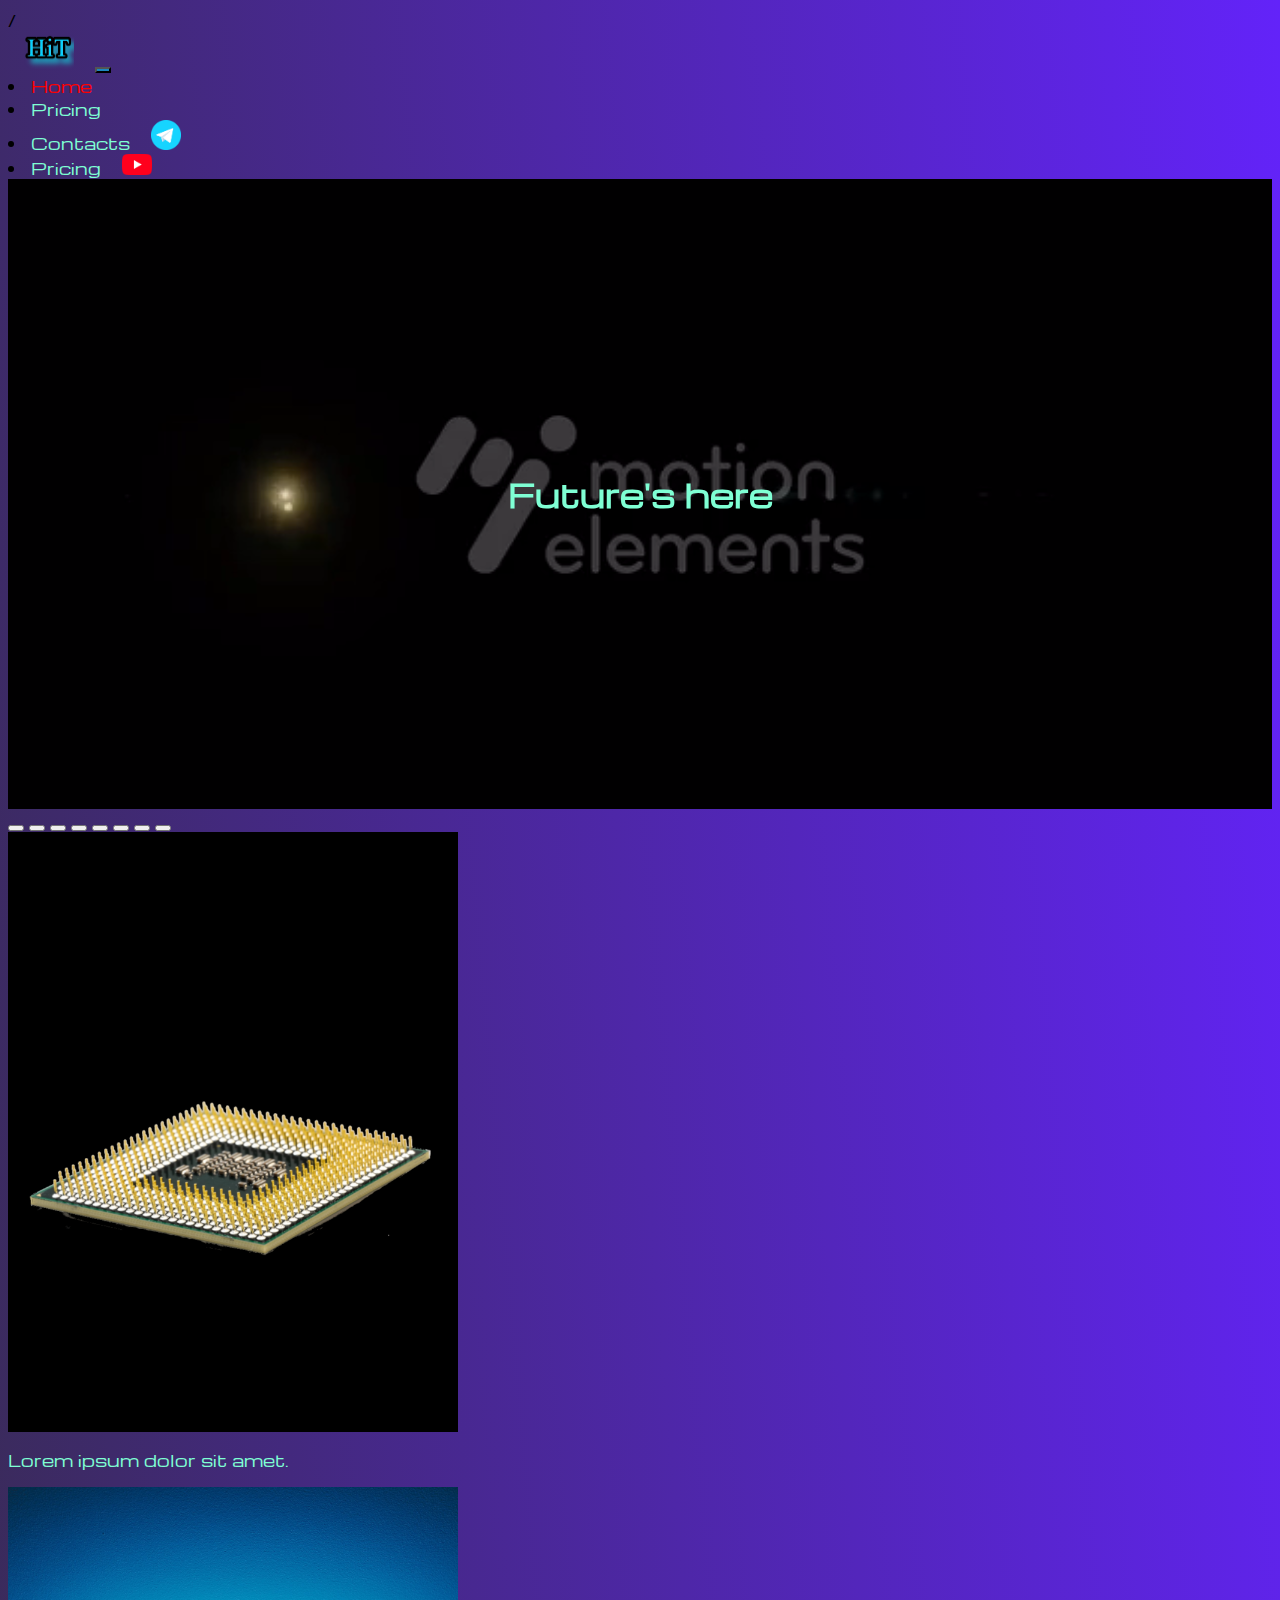
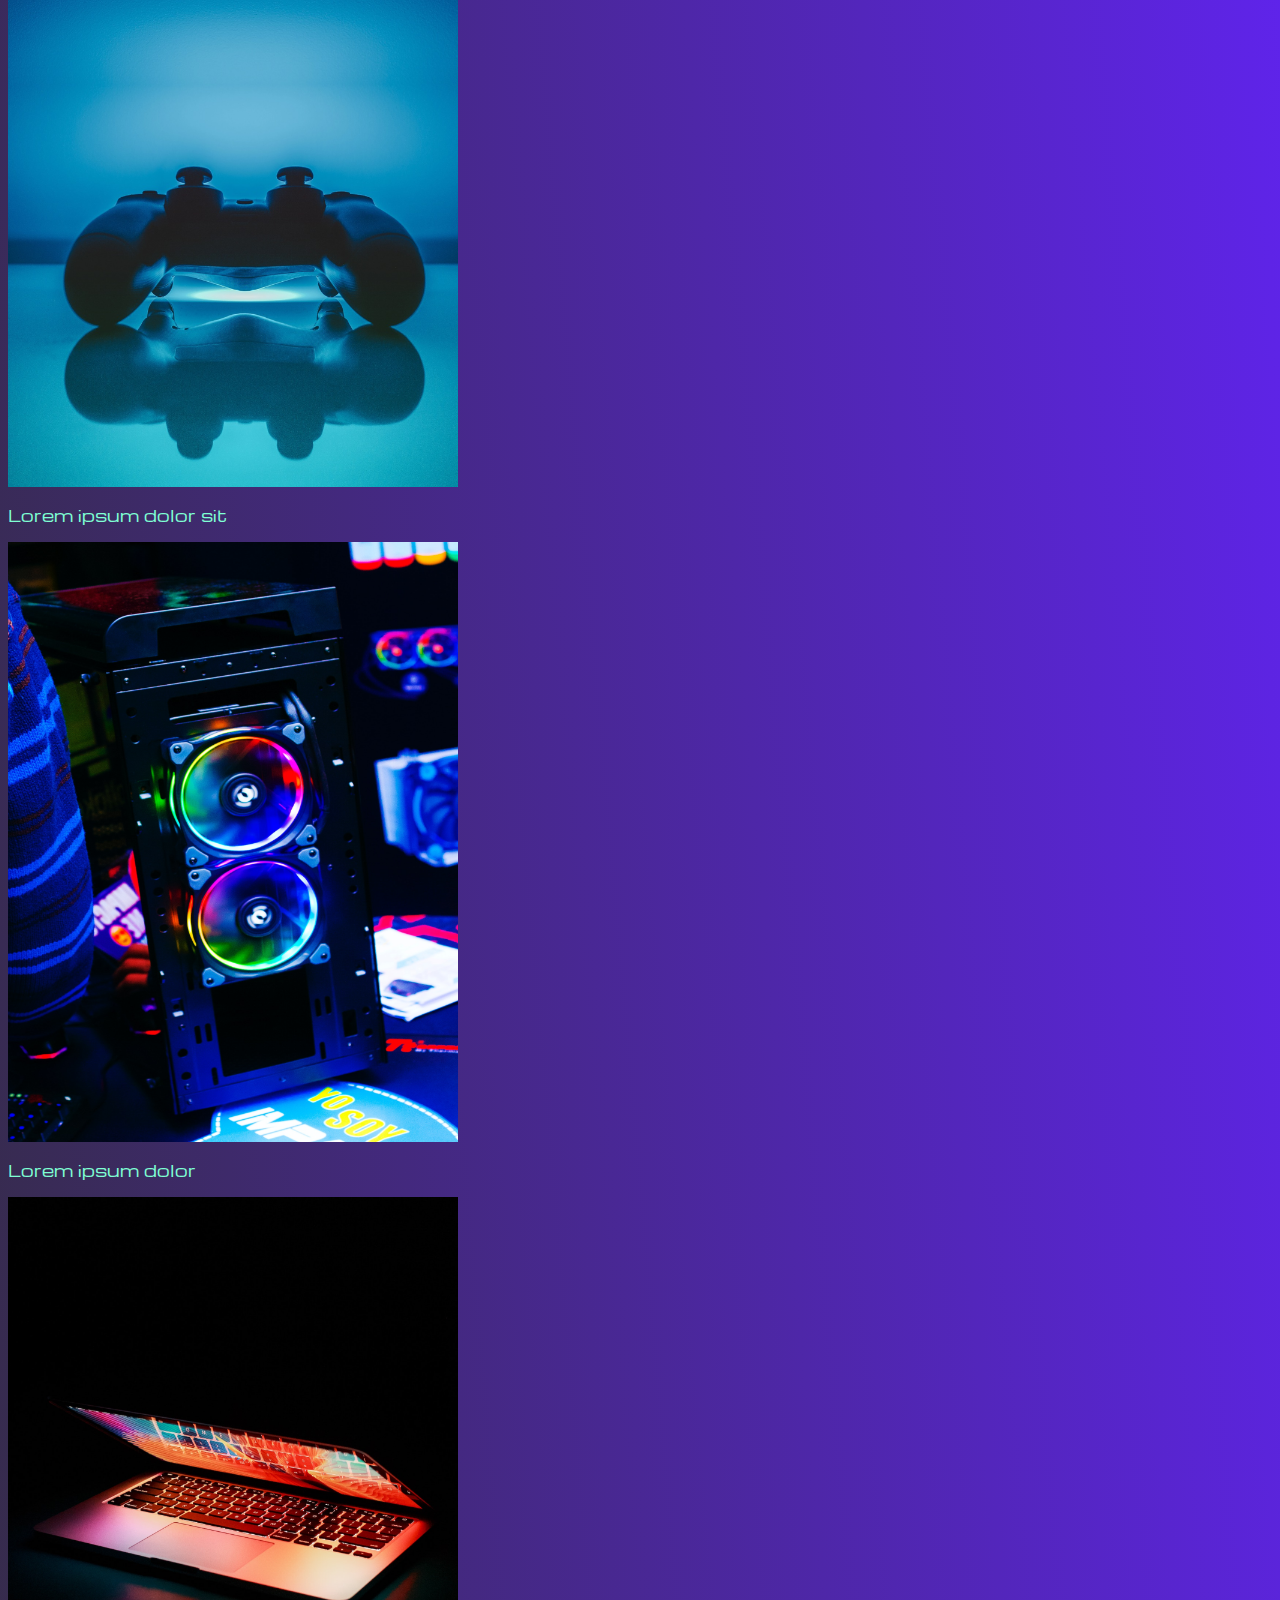
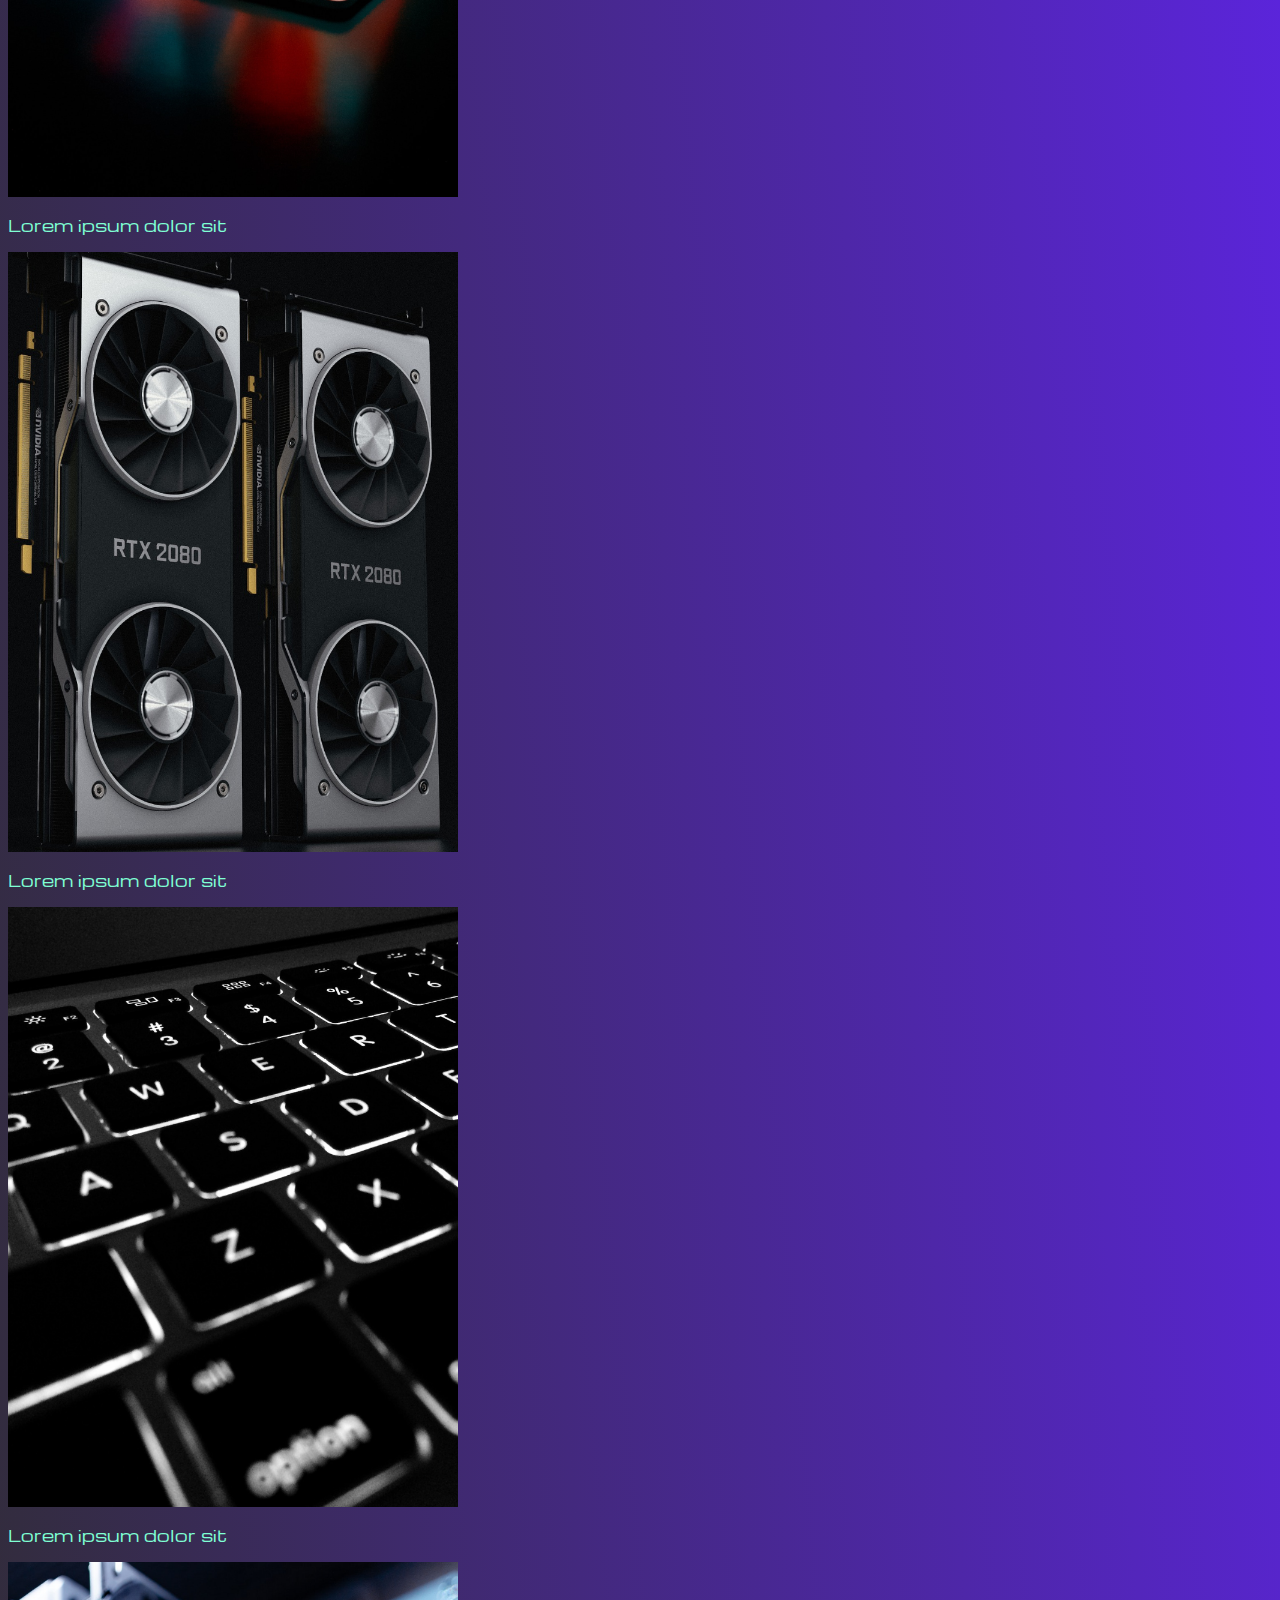
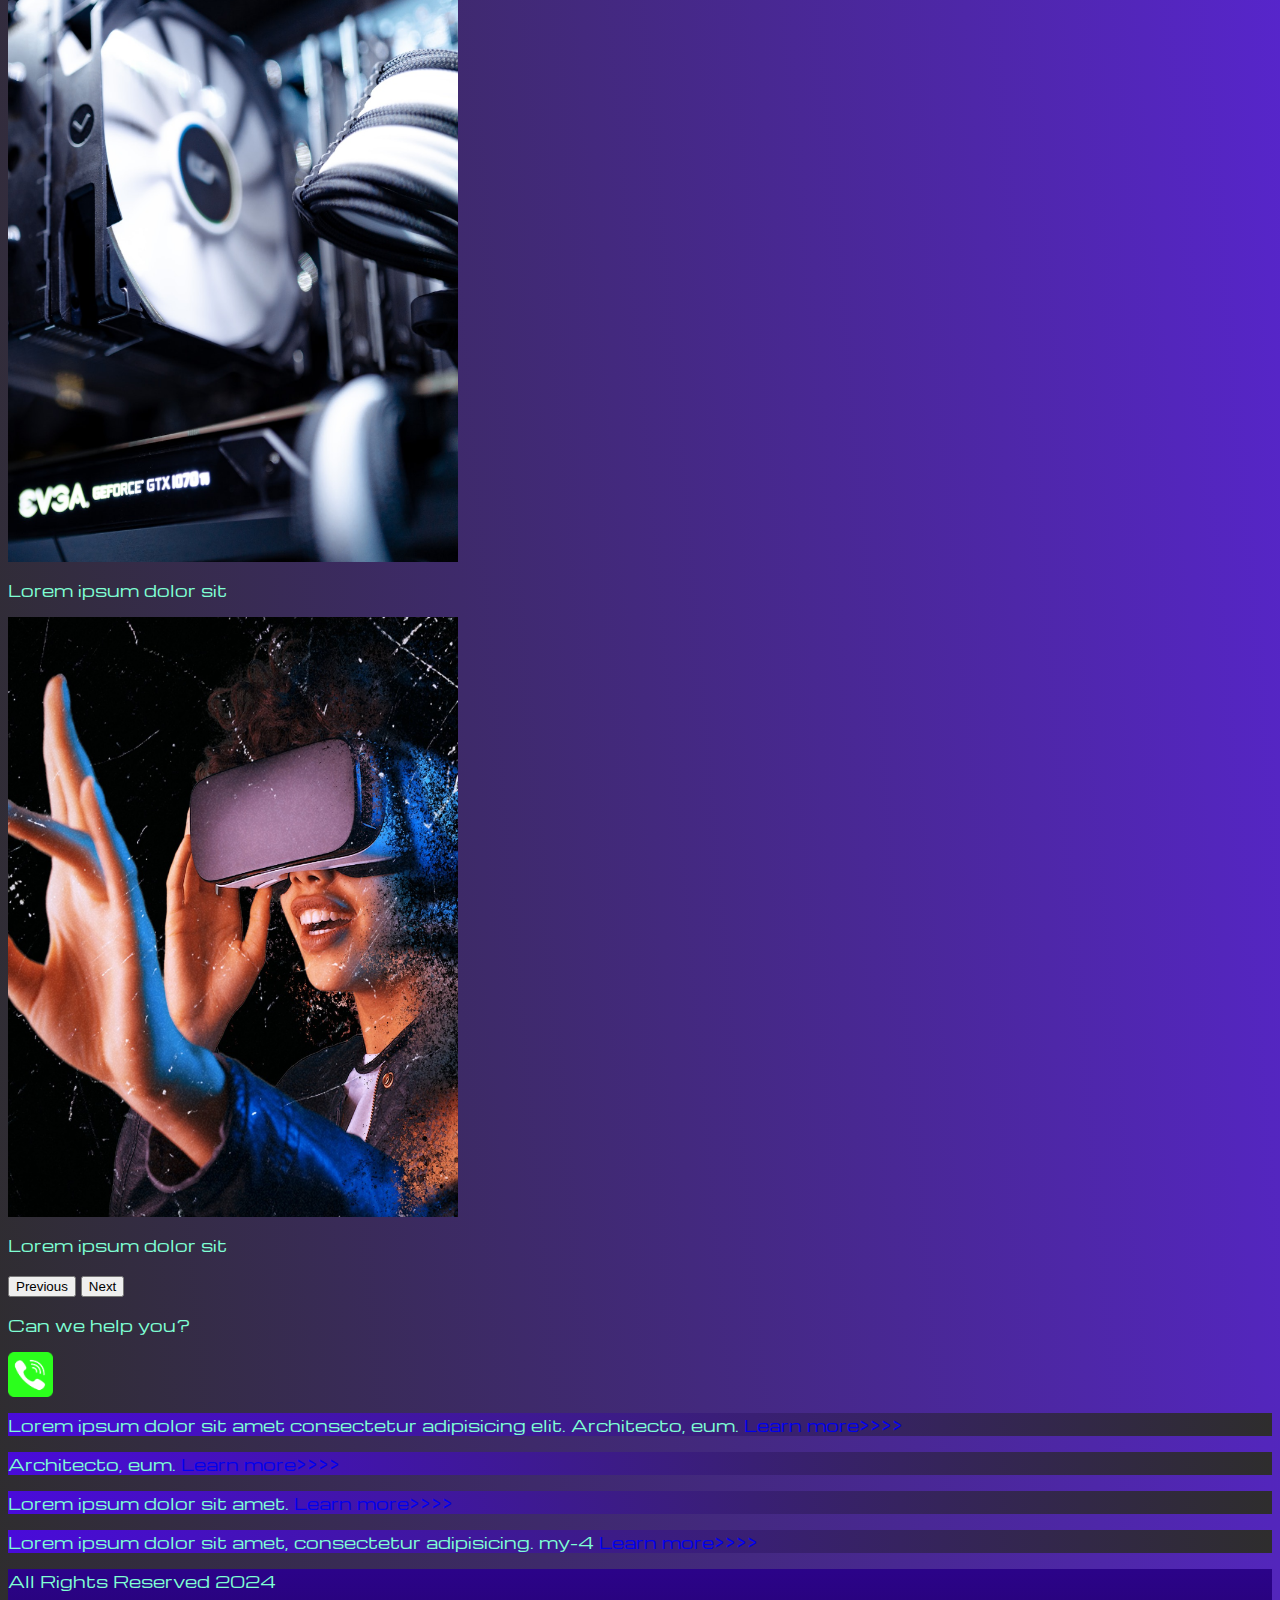
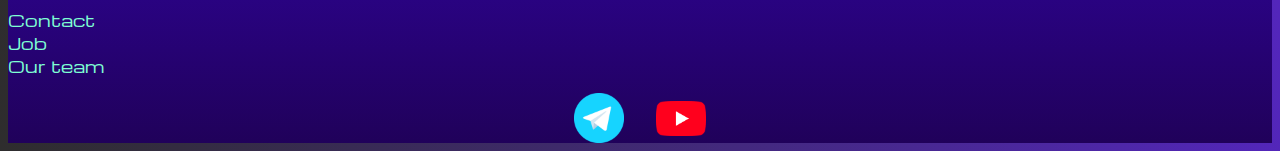
<file: index.html>
/<!DOCTYPE html>
<html lang="en">

<head>
    <meta charset="UTF-8">
    <meta name="viewport" content="width=device-width, initial-scale=1.0">
    <link href="https://cdn.jsdelivr.net/npm/bootstrap@5.2.3/dist/css/bootstrap.min.css" rel="stylesheet"
        integrity="sha384-rbsA2VBKQhggwzxH7pPCaAqO46MgnOM80zW1RWuH61DGLwZJEdK2Kadq2F9CUG65" crossorigin="anonymous">
    <link rel="stylesheet" href="source/styles/mycss.css">
    <link rel="stylesheet" href="source/styles/bgvideo.css">

    <style>
        a {
            text-decoration: none;
        }
    </style>
    <link rel="apple-touch-icon" sizes="180x180" href="source/files/favicon_io/apple-touch-icon.png">
    <link rel="icon" type="image/png" sizes="32x32" href="source/files/favicon_io/favicon-32x32.png">
    <link rel="icon" type="image/png" sizes="16x16" href="source/files/favicon_io/favicon-16x16.png">
    <link rel="manifest" href="source/files/favicon_io/site.webmanifest">
    <title>HiT</title>
</head>

<body>
    <header>
        <nav class="navbar navbar-expand-lg bg-dark">
            <div class="container-fluid">
                <a class="navbar-brand" href="/"><img src="source/files/logo.png" alt="logo"></a>
                <button class="navbar-toggler" type="button" data-bs-toggle="collapse"
                    data-bs-target="#navbarNavAltMarkup" aria-controls="navbarNavAltMarkup" aria-expanded="false"
                    aria-label="Toggle navigation">
                    <span class="navbar-toggler-icon"></span>
                </button>
                <div class="collapse navbar-collapse" id="navbarNavAltMarkup">
                    <div class="navbar-nav">
                        <li class="nav-pan">
                            <a class="nav-link active" aria-current="page" href="/">Home</a>
                        </li>
                        <li class="nav-pan">
                            <a class="nav-link" href="pricing.html">Pricing</a>
                        </li>
                        <li class="nav-pan">
                            <a class="nav-link" href="pricing.html">Contacts
                                <a href="https://web.telegram.org/a/#796328662"><img style="width: 30px;"
                                        src="source/images/tg.png" alt="tg"></a>
                            </a>
                        </li>
                        <li class="nav-pan">
                            <a class="nav-link" href="pricing.html">Pricing
                                <a href="https://www.youtube.com/@MxIm6225"><img style="width: 30px;"
                                        src="source/images/yt.png" alt="yt"></a>
                            </a>
                        </li>
                    </div>
                </div>
            </div>
        </nav>
    </header>

    <section>
        <div class="bg-video">
            <video src="source/files/25049166_MotionElements_glitter-particle-wipe-in-center-position_preview.mp4" type="video/mp4" autoplay muted loop></video>
            <div class="effect"></div>
            <div class="video-text">
                <h1>Future's here</h1>
            </div>
        </div>

        <div class="contaner-fluide mt-4">
            <div class="row">
                <div class="col-lg-1">

                </div>

                <div class="col-lg-8 col-md-12 ">
                    <div class="row">
                        <div id="carouselExampleIndicators" class="carousel slide" data-bs-ride="true">
                            <div class="carousel-indicators">
                                <button type="button" data-bs-target="#carouselExampleIndicators" data-bs-slide-to="0"
                                    class="active" aria-current="true" aria-label="Slide 1"></button>
                                <button type="button" data-bs-target="#carouselExampleIndicators" data-bs-slide-to="1"
                                    aria-label="Slide 2"></button>
                                <button type="button" data-bs-target="#carouselExampleIndicators" data-bs-slide-to="2"
                                    aria-label="Slide 3"></button>
                                <button type="button" data-bs-target="#carouselExampleIndicators" data-bs-slide-to="3"
                                    aria-label="Slide 4"></button>
                                <button type="button" data-bs-target="#carouselExampleIndicators" data-bs-slide-to="4"
                                    aria-label="Slide 5"></button>
                                <button type="button" data-bs-target="#carouselExampleIndicators" data-bs-slide-to="5"
                                    aria-label="Slide 6"></button>
                                <button type="button" data-bs-target="#carouselExampleIndicators" data-bs-slide-to="6"
                                    aria-label="Slide 7"></button>
                                <button type="button" data-bs-target="#carouselExampleIndicators" data-bs-slide-to="7"
                                    aria-label="Slide 8"></button>
                            </div>
                            <div class="carousel-inner">
                                <div class="carousel-item active">
                                    <div class="d-block w-100"></div>
                                    <div class="row">
                                        <div class="col-lg-6 col-md-6">
                                            <img src="source/images/cpu.png" class="w-100" alt="CPU">
                                        </div>
                                        <div class="col-lg-6 col-md-6 slide-text">
                                            <p>Lorem ipsum dolor sit amet.</p>
                                        </div>
                                    </div>
                                </div>
                                <div class="carousel-item">
                                    <div class="d-block w-100"></div>
                                    <div class="row">
                                        <div class="col-lg-6" col-md-6>
                                            <img src="source/images/controller.png" class="w-100" alt="controller">
                                        </div>
                                        <div class="col-lg-6 col-md-6 slide-text">
                                            <p>Lorem ipsum dolor sit</p>
                                        </div>
                                    </div>
                                </div>
                                <div class="carousel-item">
                                    <div class="d-block w-100"></div>
                                    <div class="row">
                                        <div class="col-lg-6" col-md-6>
                                            <img src="source/images/gaming pc.png" class="w-100" alt="Gamingpc">
                                        </div>
                                        <div class="col-lg-6 col-md-6 slide-text">
                                            <p>Lorem ipsum dolor</p>
                                        </div>
                                    </div>
                                </div>
                                <div class="carousel-item">
                                    <div class="d-block w-100"></div>
                                    <div class="row">
                                        <div class="col-lg-6" col-md-6>
                                            <img src="source/images/laptop.png" class="w-100" alt="laptop">
                                        </div>
                                        <div class="col-lg-6 col-md-6 slide-text">
                                            <p>Lorem ipsum dolor sit</p>
                                        </div>
                                    </div>
                                </div>
                                <div class="carousel-item">
                                    <div class="d-block w-100"></div>
                                    <div class="row">
                                        <div class="col-lg-6" col-md-6>
                                            <img src="source/images/gpu.png" class="w-100" alt="laptop">
                                        </div>
                                        <div class="col-lg-6 col-md-6 slide-text">
                                            <p>Lorem ipsum dolor sit</p>
                                        </div>
                                    </div>
                                </div>
                                <div class="carousel-item">
                                    <div class="d-block w-100"></div>
                                    <div class="row">
                                        <div class="col-lg-6" col-md-6>
                                            <img src="source/images/acc.png" class="w-100" alt="laptop">
                                        </div>
                                        <div class="col-lg-6 col-md-6 slide-text">
                                            <p>Lorem ipsum dolor sit</p>
                                        </div>
                                    </div>
                                </div>
                                <div class="carousel-item">
                                    <div class="d-block w-100"></div>
                                    <div class="row">
                                        <div class="col-lg-6" col-md-6>
                                            <img src="source/images/other.png" class="w-100" alt="laptop">
                                        </div>
                                        <div class="col-lg-6 col-md-6 slide-text">
                                            <p>Lorem ipsum dolor sit</p>
                                        </div>
                                    </div>
                                </div>
                                <div class="carousel-item">
                                    <div class="d-block w-100"></div>
                                    <div class="row">
                                        <div class="col-lg-6" col-md-6>
                                            <img src="source/images/vr.png" class="w-100" alt="laptop">
                                        </div>
                                        <div class="col-lg-6 col-md-6 slide-text">
                                            <p>Lorem ipsum dolor sit</p>
                                        </div>
                                    </div>
                                </div>
                            </div>
                            <button class="carousel-control-prev" type="button"
                                data-bs-target="#carouselExampleIndicators" data-bs-slide="prev">
                                <span class="carousel-control-prev-icon" aria-hidden="true"></span>
                                <span class="visually-hidden">Previous</span>
                            </button>
                            <button class="carousel-control-next" type="button"
                                data-bs-target="#carouselExampleIndicators" data-bs-slide="next">
                                <span class="carousel-control-next-icon" aria-hidden="true"></span>
                                <span class="visually-hidden">Next</span>
                            </button>
                        </div>
                        <div class="col-lg-12 col-md-12 text-center mt-4">
                            <a href="#">
                                <p>Can we help you?</p>
                            </a>
                        </div>
                        <div class="col-lg-12 col-md-12 text-center">
                            <a href="#"><img class="anim" style="width: 45px;" src="source/images/phone.png"
                                    alt="yt"></a>
                        </div>
                    </div>
                </div>

                <div class="col-lg-3 col-md-12">
                    <div class="row px-4">
                        <div class="col-lg-12 side-bar my-4">
                            <p>Lorem ipsum dolor sit amet consectetur adipisicing elit. Architecto, eum. <a
                                    href="#">Learn more>>>></a></p>
                        </div>
                        <div class="col-lg-12 side-bar my-4">
                            <p> Architecto, eum. <a href="#">Learn more>>>></a></p>
                        </div>
                        <div class="col-lg-12 side-bar my-4">
                            <p>Lorem ipsum dolor sit amet. <a href="#">Learn more>>>></a></p>
                        </div>
                        <div class="col-lg-12 side-bar my-4">
                            <p>Lorem ipsum dolor sit amet, consectetur adipisicing. my-4 <a href="#">Learn more>>>></a>
                            </p>
                        </div>
                    </div>
                </div>
            </div>

        </div>

    </section>

    <footer>
        <div class="container-fluid text-center mt-4">
            <div class="row">
                <div class="col-lg-4 col-md-12 footer-text">
                    <p>All Rights Reserved 2024</p>
                </div>
                <div class="col-lg-4 col-md-12 footer-text">
                    <p>Contact<br>Job<br>Our team</p>
                </div>
                <div class="col-lg-4 col-md-12 footer-text media-links">
                    <a href="https://web.telegram.org/a/#796328662"><img src="source/images/tg.png" alt="tg"></a>
                    <a href="https://www.youtube.com/@MxIm6225"><img src="source/images/yt.png" alt="yt"></a>
                </div>
            </div>
        </div>
    </footer>

    <script src="https://cdn.jsdelivr.net/npm/bootstrap@5.2.3/dist/js/bootstrap.min.js"
        integrity="sha384-cuYeSxntonz0PPNlHhBs68uyIAVpIIOZZ5JqeqvYYIcEL727kskC66kF92t6Xl2V"
        crossorigin="anonymous"></script>

</body>

</html>
</file>
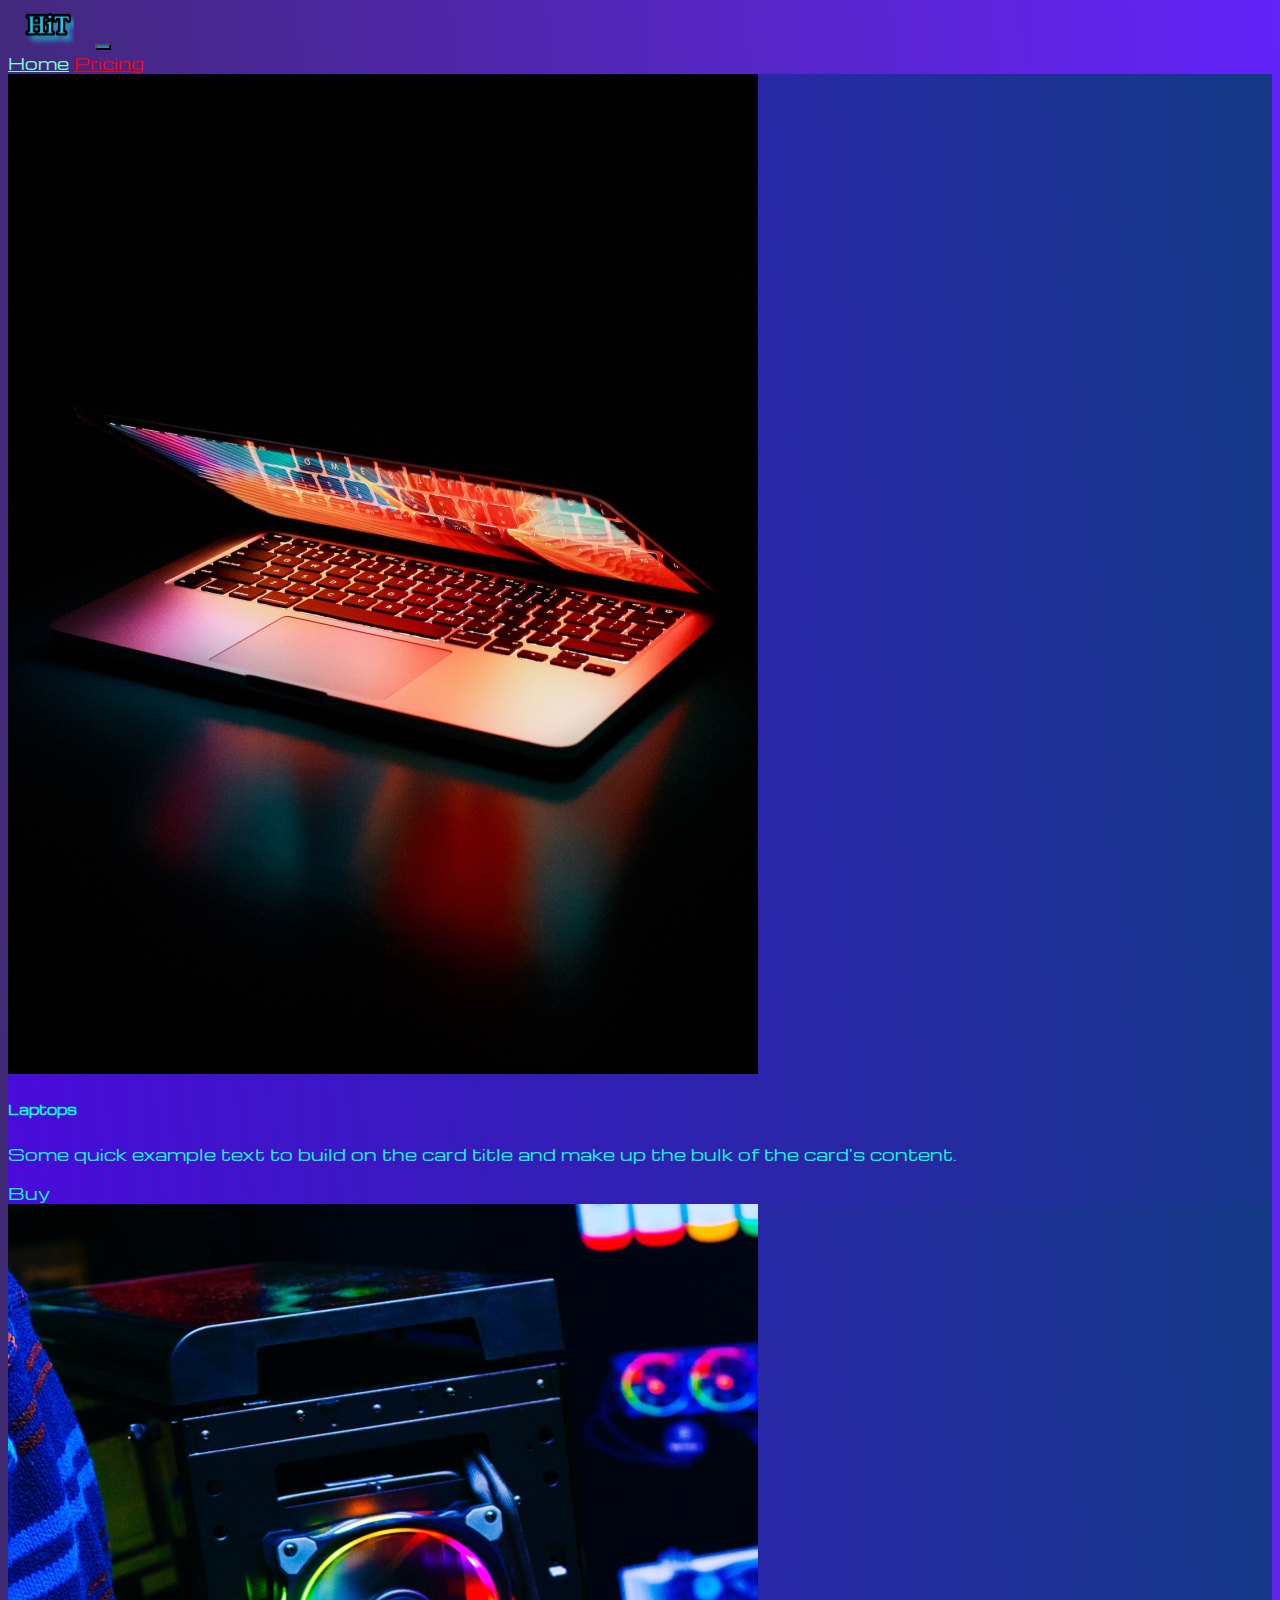
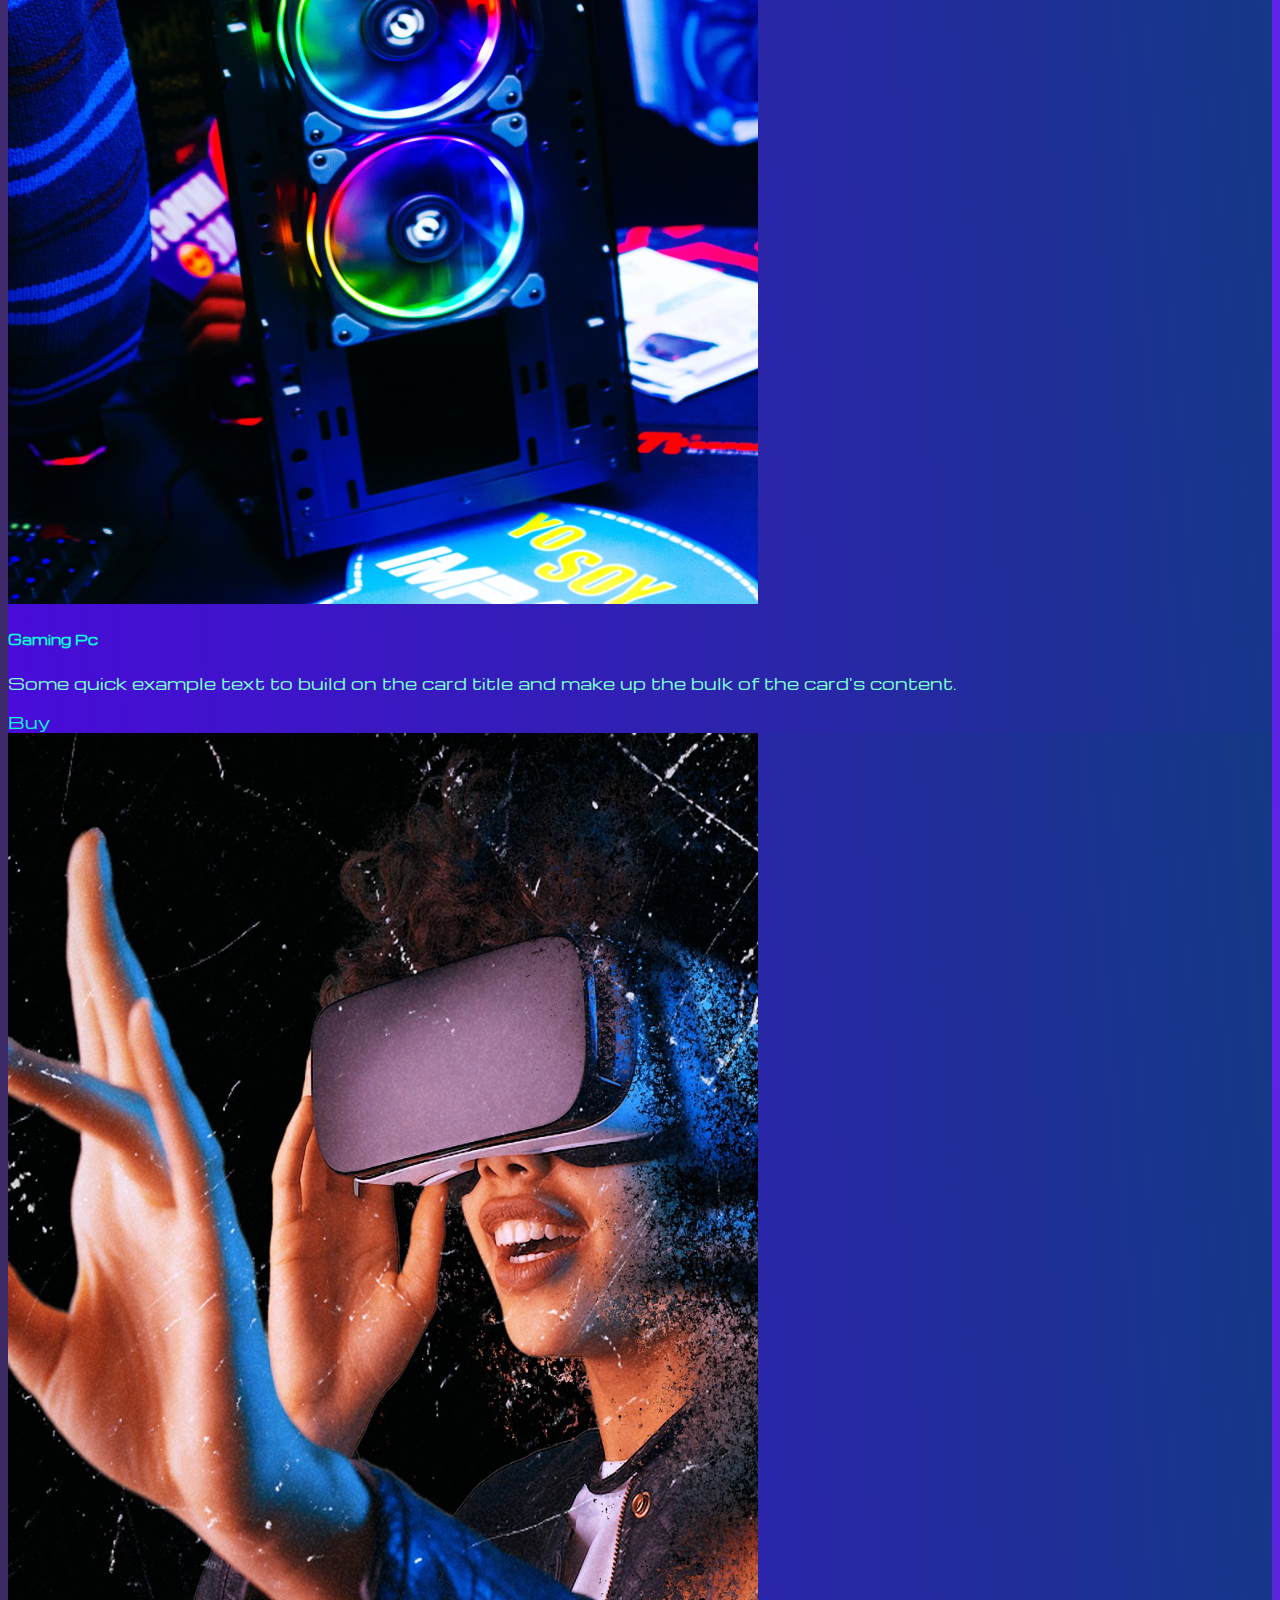
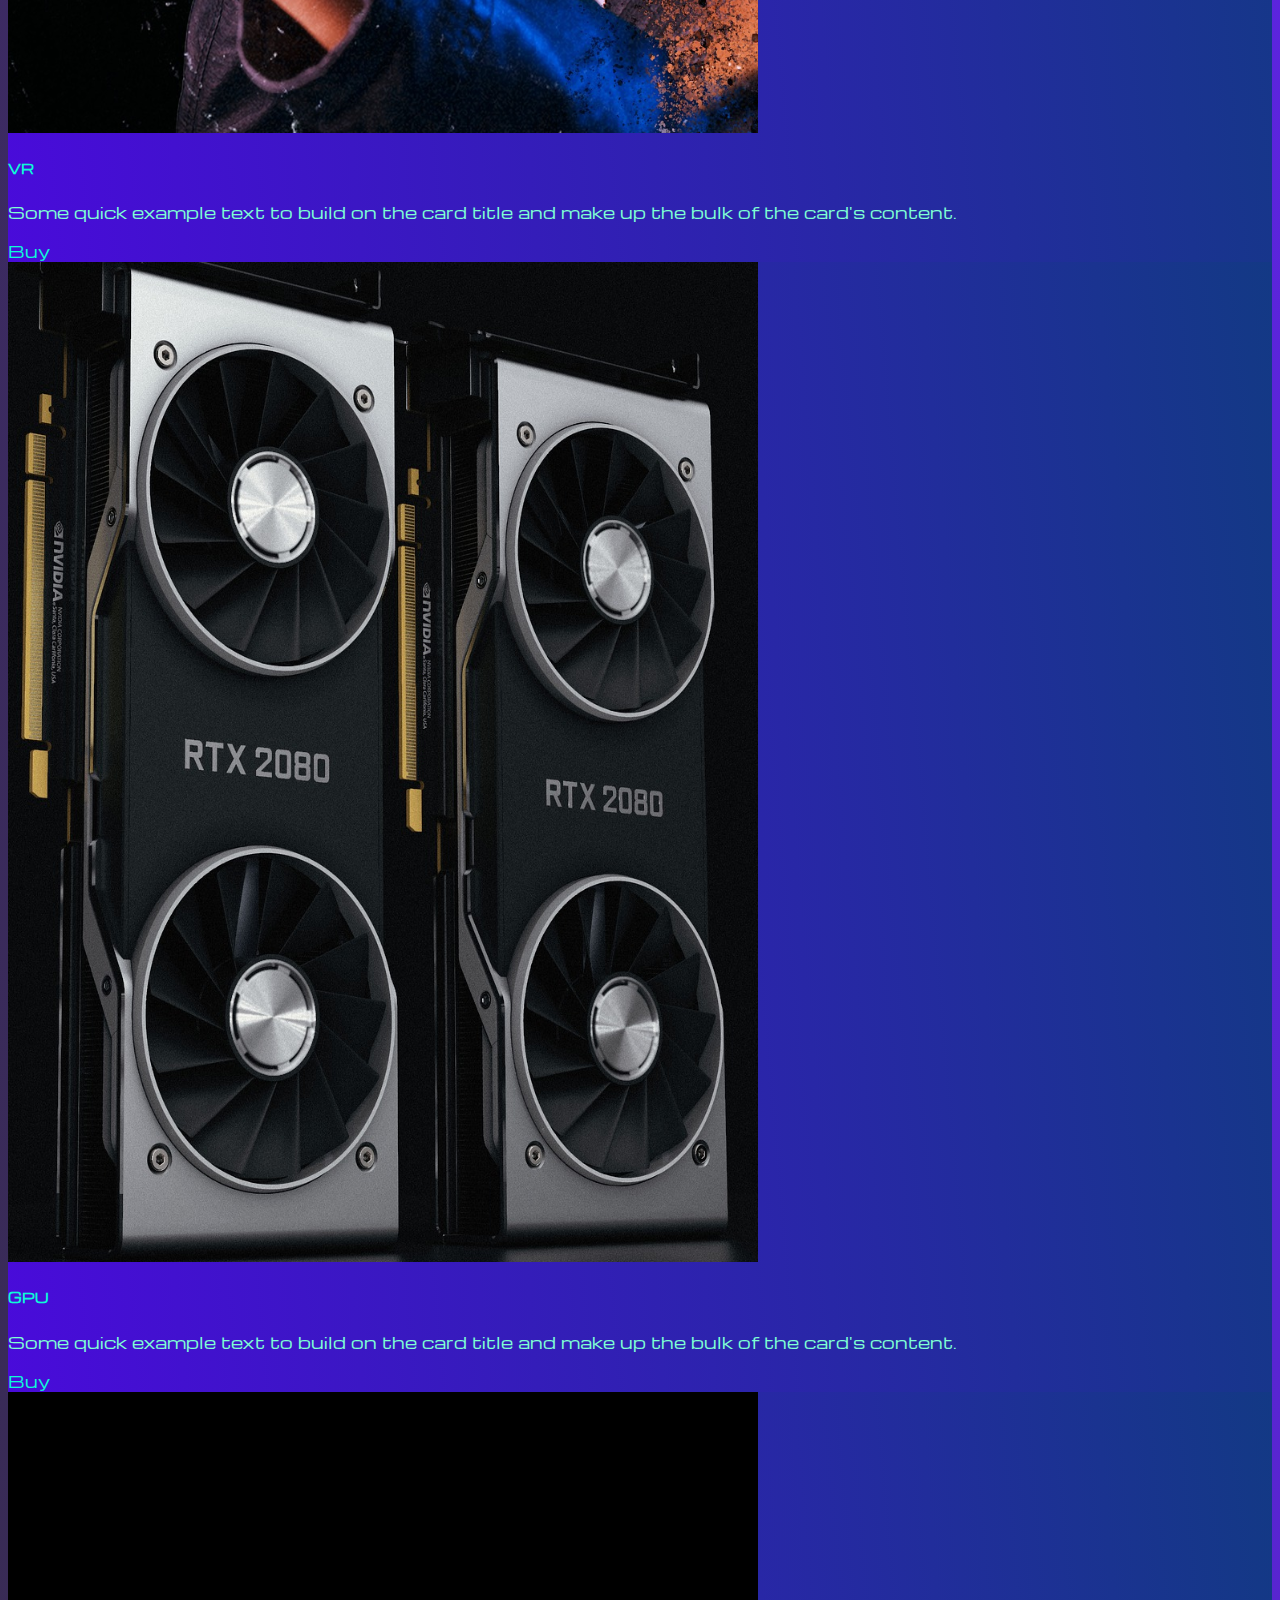
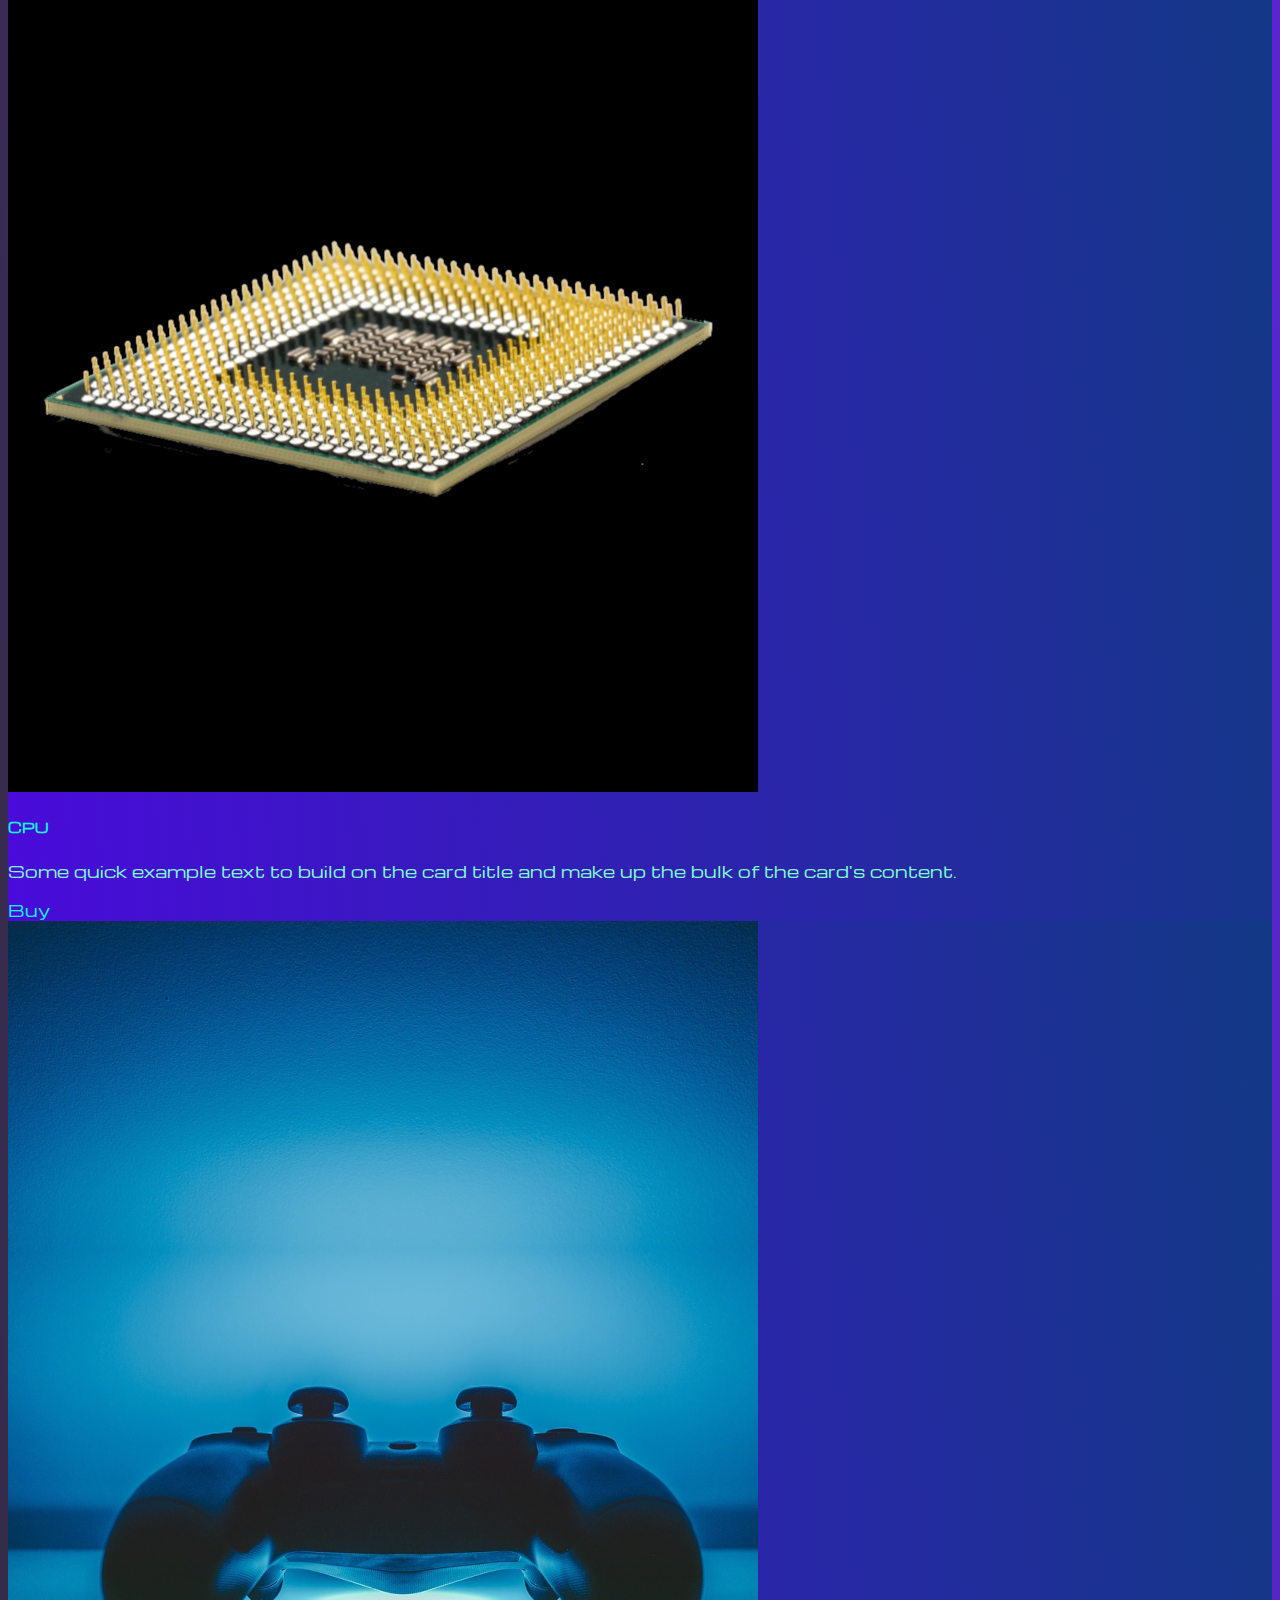
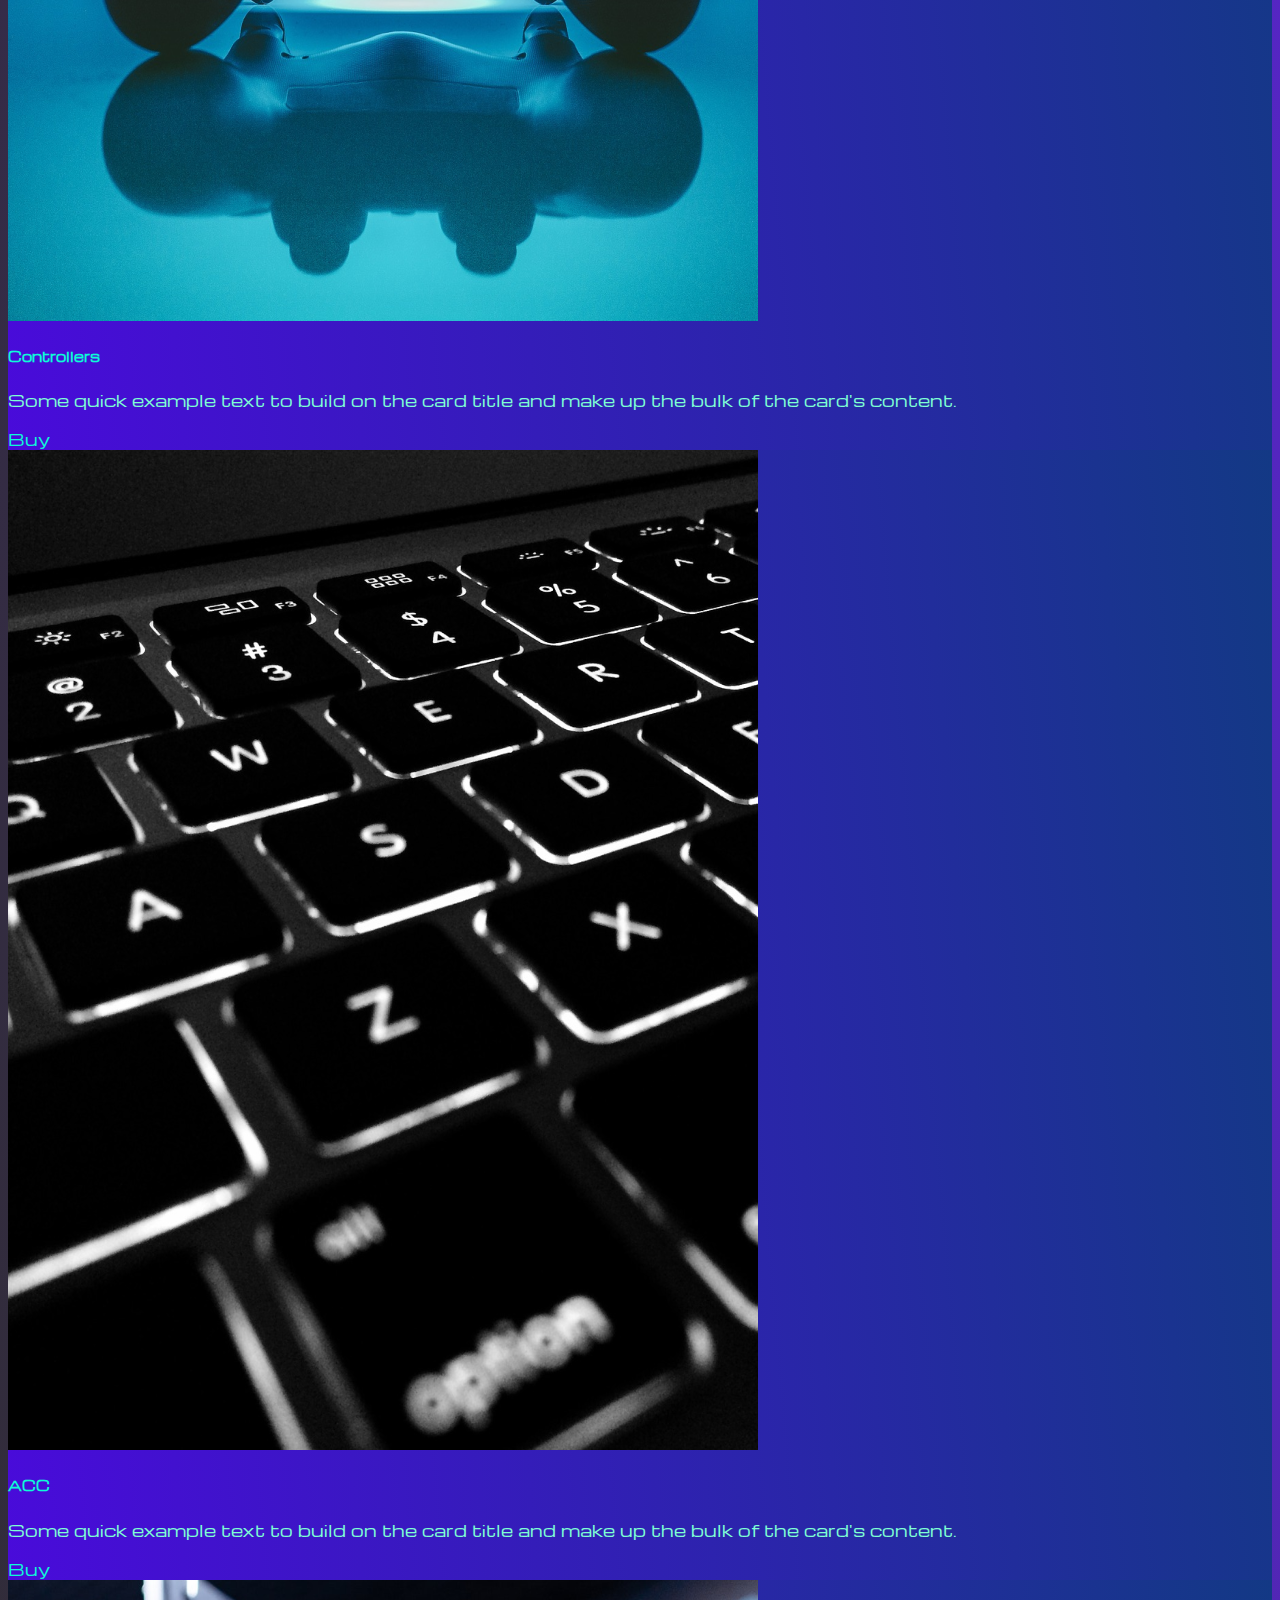
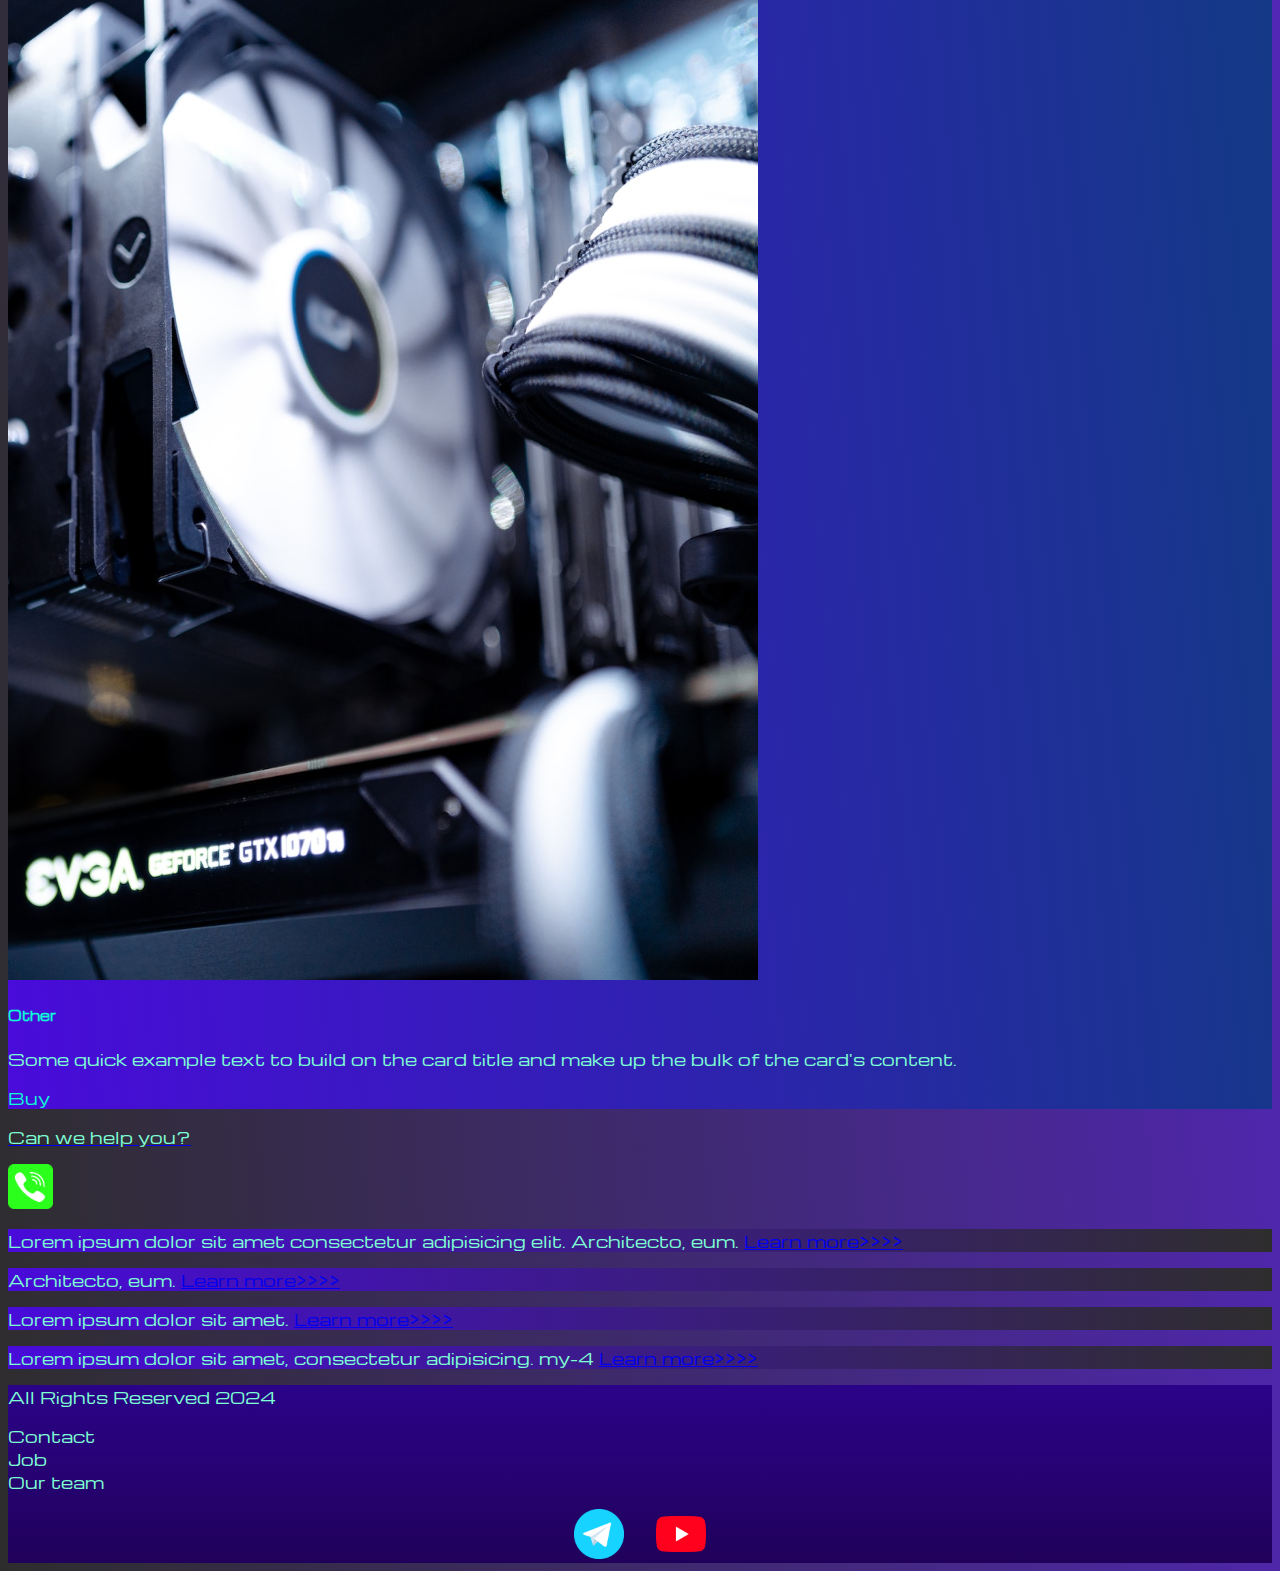
<file: pricing.html>
<!DOCTYPE html>
<html lang="en">

<head>
  <meta charset="UTF-8">
  <meta name="viewport" content="width=device-width, initial-scale=1.0">
  <link href="https://cdn.jsdelivr.net/npm/bootstrap@5.2.3/dist/css/bootstrap.min.css" rel="stylesheet"
    integrity="sha384-rbsA2VBKQhggwzxH7pPCaAqO46MgnOM80zW1RWuH61DGLwZJEdK2Kadq2F9CUG65" crossorigin="anonymous">
  <link rel="stylesheet" href="source/styles/mycss.css">

  <title>HiT</title>
  <link rel="apple-touch-icon" sizes="180x180" href="source/files/favicon_io/apple-touch-icon.png">
  <link rel="icon" type="image/png" sizes="32x32" href="source/files/favicon_io/favicon-32x32.png">
  <link rel="icon" type="image/png" sizes="16x16" href="source/files/favicon_io/favicon-16x16.png">
  <link rel="manifest" href="source/files/favicon_io/site.webmanifest">

</head>

<body>
  <header>
    <nav class="navbar navbar-expand-lg bg-dark">
      <div class="container-fluid">
        <a class="navbar-brand" href="/"><img src="source/files/logo.png" alt="logo"></a>
        <button class="navbar-toggler" type="button" data-bs-toggle="collapse" data-bs-target="#navbarNavAltMarkup"
          aria-controls="navbarNavAltMarkup" aria-expanded="false" aria-label="Toggle navigation">
          <span class="navbar-toggler-icon"></span>
        </button>
        <div class="collapse navbar-collapse" id="navbarNavAltMarkup">
          <div class="navbar-nav">
            <a class="nav-link " aria-current="page" href="/">Home</a>
            <a class="nav-link active " href="pricing.html">Pricing</a>
          </div>
        </div>
      </div>
    </nav>
  </header>

  <section>

    <div class="contaner-fluide mt-4">
      <div class="row">
        <div class="col-lg-1">

        </div>

        <div class="col-lg-8 col-md-12 ">
          <div class="row">
            <div class="col-lg-4 col-md-6 mt-4">
              <div class="card">
                <a href="#"><img src="source/images/laptop.png" class="card-img-top" alt="Laptop"></a>
                <div class="card-body">
                  <h5 class="card-title"><a href="#">Laptops</a></h5>
                  <p class="card-text"><a href="#">
                      Some quick example text to build on the card title and make up the bulk
                      of the card's content.
                    </a></p>
                  <a href="#" class="btn btn-primary">Buy</a>
                </div>
              </div>
            </div>
            <div class="col-lg-4 col-md-6 mt-4">
              <div class="card">
                <img src="source/images/gaming pc.png" class="card-img-top" alt="Gamingpc">
                <div class="card-body">
                  <h5 class="card-title">Gaming Pc</h5>
                  <p class="card-text">Some quick example text to build on the card title and make up the bulk
                    of the card's content.</p>
                  <a href="#" class="btn btn-primary">Buy</a>
                </div>
              </div>
            </div>
            <div class="col-lg-4 col-md-6 mt-4">
              <div class="card">
                <img src="source/images/vr.png" class="card-img-top" alt="VR">
                <div class="card-body">
                  <h5 class="card-title">VR</h5>
                  <p class="card-text">Some quick example text to build on the card title and make up the bulk
                    of the card's content.</p>
                  <a href="#" class="btn btn-primary">Buy</a>
                </div>
              </div>
            </div>
            <div class="col-lg-4 col-md-6 mt-4">
              <div class="card">
                <img src="source/images/gpu.png" class="card-img-top" alt="gpu">
                <div class="card-body">
                  <h5 class="card-title">GPU</h5>
                  <p class="card-text">Some quick example text to build on the card title and make up the bulk
                    of the card's content.</p>
                  <a href="#" class="btn btn-primary">Buy</a>
                </div>
              </div>
            </div>
            <div class="col-lg-4 col-md-6 mt-4">
              <div class="card">
                <img src="source/images/cpu.png" class="card-img-top" alt="CPU">
                <div class="card-body">
                  <h5 class="card-title">CPU</h5>
                  <p class="card-text">Some quick example text to build on the card title and make up the bulk
                    of the card's content.</p>
                  <a href="#" class="btn btn-primary">Buy</a>
                </div>
              </div>
            </div>
            <div class="col-lg-4 col-md-6 mt-4">
              <div class="card">
                <img src="source/images/controller.png" class="card-img-top" alt="controller">
                <div class="card-body">
                  <h5 class="card-title">Controllers</h5>
                  <p class="card-text">Some quick example text to build on the card title and make up the bulk
                    of the card's content.</p>
                  <a href="#" class="btn btn-primary">Buy</a>
                </div>
              </div>
            </div>
            <div class="col-lg-4 col-md-6 mt-4">
              <div class="card">
                <img src="source/images/acc.png" class="card-img-top" alt="acc">
                <div class="card-body">
                  <h5 class="card-title">ACC</h5>
                  <p class="card-text">Some quick example text to build on the card title and make up the bulk
                    of the card's content.</p>
                  <a href="#" class="btn btn-primary">Buy</a>
                </div>
              </div>
            </div>
            <div class="col-lg-4 col-md-6 mt-4">
              <div class="card">
                <img src="source/images/other.png" class="card-img-top" alt="other">
                <div class="card-body">
                  <h5 class="card-title">Other</h5>
                  <p class="card-text">Some quick example text to build on the card title and make up the bulk
                    of the card's content.</p>
                  <a href="#" class="btn btn-primary">Buy</a>
                </div>
              </div>
            </div>
          </div>
          <div class="col-lg-12 col-md-12 text-center mt-4">
            <a href="#">
              <p>Can we help you?</p>
            </a>
          </div>
          <div class="col-lg-12 col-md-12 text-center">
            <a href="#"><img class="anim" style="width: 45px;" src="source/images/phone.png" alt="yt"></a>
          </div>

        </div>

        <div class="col-lg-3 col-md-12">
          <div class="row px-4">
            <div class="col-lg-12 side-bar my-4">
              <p>Lorem ipsum dolor sit amet consectetur adipisicing elit. Architecto, eum. <a href="#">Learn
                  more>>>></a></p>
            </div>
            <div class="col-lg-12 side-bar my-4">
              <p> Architecto, eum. <a href="#">Learn more>>>></a></p>
            </div>
            <div class="col-lg-12 side-bar my-4">
              <p>Lorem ipsum dolor sit amet. <a href="#">Learn more>>>></a></p>
            </div>
            <div class="col-lg-12 side-bar my-4">
              <p>Lorem ipsum dolor sit amet, consectetur adipisicing. my-4 <a href="#">Learn more>>>></a></p>
            </div>
          </div>
        </div>
      </div>

    </div>

  </section>

  <footer>
    <div class="container-fluid text-center mt-4">
      <div class="row">
        <div class="col-lg-4 col-md-12 footer-text">
          <p>All Rights Reserved 2024</p>
        </div>
        <div class="col-lg-4 col-md-12 footer-text">
          <p>Contact<br>Job<br>Our team</p>
        </div>
        <div class="col-lg-4 col-md-12 footer-text media-links">
          <a href="https://web.telegram.org/a/#796328662"><img src="source/images/tg.png" alt="tg"></a>
          <a href="https://www.youtube.com/@MxIm6225"><img src="source/images/yt.png" alt="yt"></a>
        </div>
      </div>
    </div>
  </footer>

  <script src="https://cdn.jsdelivr.net/npm/bootstrap@5.2.3/dist/js/bootstrap.min.js"
    integrity="sha384-cuYeSxntonz0PPNlHhBs68uyIAVpIIOZZ5JqeqvYYIcEL727kskC66kF92t6Xl2V"
    crossorigin="anonymous"></script>

</body>

</html>
</file>
<file: source/styles/mycss.css>
@import url('https://fonts.googleapis.com/css?family=Michroma&display=swap');

body {
    font-family: Michroma, serif;
    background: linear-gradient(85deg, #2e2d2d 0%, #6323f9 100%);
}

p {
    color: aquamarine;
}

.nav-link {
    color: aquamarine;
}

.navbar-nav .nav-link.active {
    color: rgb(255, 0, 0);
    
}   

.navbar-brand img {
    width: 40px;
}

.navbar-toggler {
    background-color: rgba(0, 215, 255, 0.545);
}

.side-bar {
    color: rgb(13, 251, 215);
    background: linear-gradient(265deg, #2e2d2d 0%, #490bda 100%);
}

.card {
    background: linear-gradient(265deg, #133985 0%, #490bda 100%);
    color: rgb(13, 251, 215);
}

.card a {
    text-decoration: none;
    color: rgb(13, 251, 215);

}

.slide-text,
.footer-text {
    color: rgb(13, 251, 215);
    margin: auto auto;
}

.carousel-inner img {
    height: 600px;
}

footer {
    background: linear-gradient(0deg, #20015a 0%, #2b0389 100%);

}

.container-fluid img {
    width: 50px;
    margin-inline: 1em;
}


.media-links {
    display: flex;
    justify-content: center;
    align-items: center;
}

.anim {
    animation: myAnim 1s linear 0s infinite normal forwards;
}

@keyframes myAnim {
	0%,
	100% {
		transform: rotate(0deg);
		transform-origin: 0 50%;
	}

	10% {
		transform: rotate(2deg);
	}

	20%,
	40%,
	60% {
		transform: rotate(-4deg);
	}

	30%,
	50%,
	70% {
		transform: rotate(4deg);
	}

	80% {
		transform: rotate(-2deg);
	}

	90% {
		transform: rotate(2deg);
	}
}

@media (max-width: 770px) {
    .carousel-indicators {
        display: none;
    }
}
</file>
<file: source/styles/bgvideo.css>
.bg-video {
    width: 100%;
    height: 70vh;
    position: relative;
    display: flex;
    justify-content: center;
    align-items: center;
}

.bg-video video {
    width: 100%;
    height: 70vh;
    position: absolute;
    top: 0;
    left: 0;
    object-fit: cover;
    z-index: 1;
}

.effect {
    width: 100%;
    height: 70vh;
    position: absolute;
    top: 0;
    left: 0;
    object-fit: cover;
    z-index: 2;
    background-color: rgba(0, 0, 0, 0.116);

}
/* Затемнение видео */

.video-text {
    color: aquamarine;
    z-index: 2;
}
</file>
